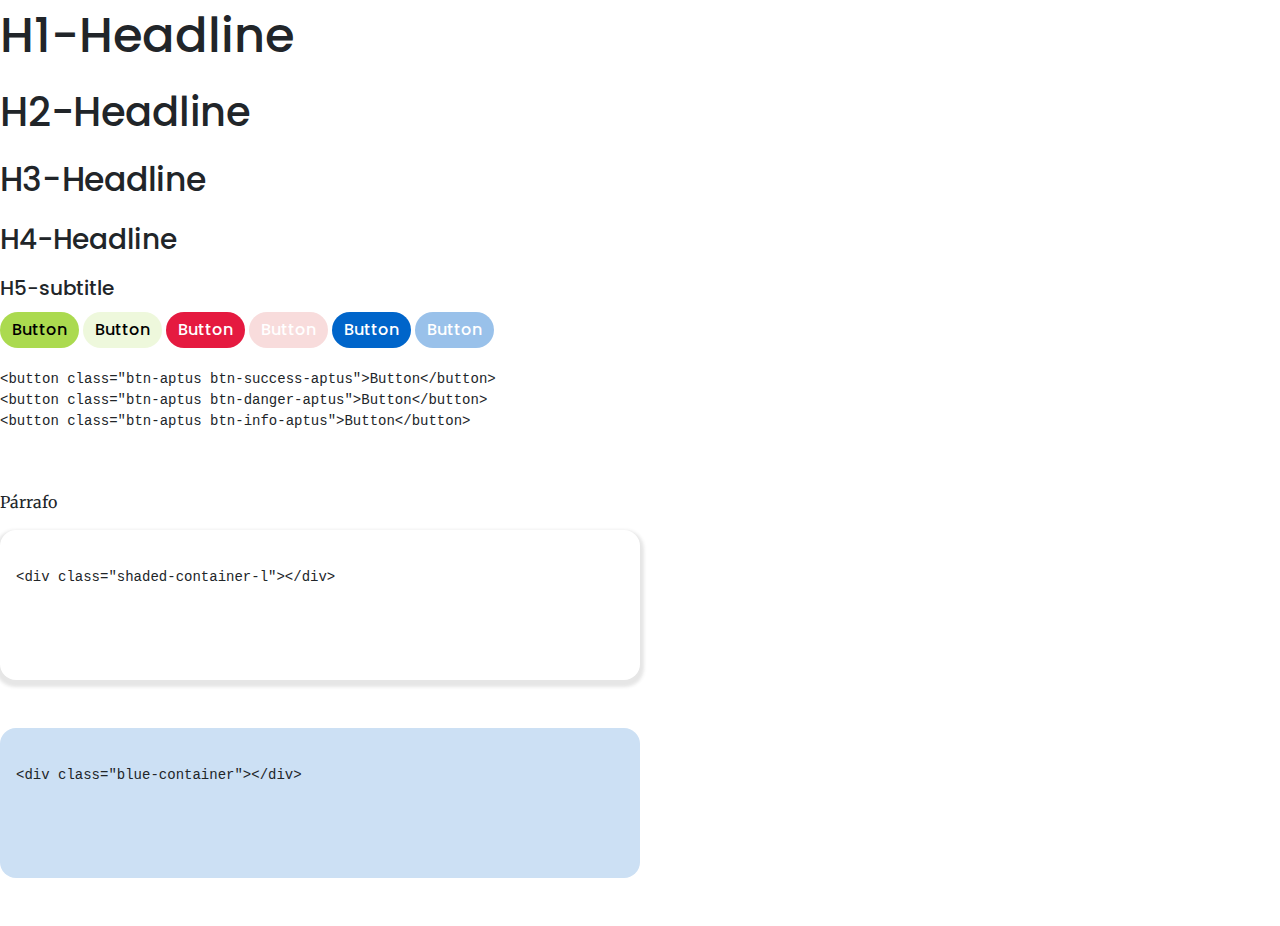
<file: examples.html>
<!DOCTYPE html>
<html lang="en">
<head>
    <meta charset="UTF-8">
    <script src="https://cdn.jsdelivr.net/npm/bootstrap@5.2.3/dist/js/bootstrap.min.js" crossorigin="anonymous"></script>
    <link href="https://cdn.jsdelivr.net/npm/bootstrap@5.2.3/dist/css/bootstrap.min.css" rel="stylesheet" crossorigin="anonymous">
    <link rel="stylesheet" href="css/v1/aptus.css">
    <link rel="stylesheet" href="css/v1/variables.css">
    <meta name="viewport" content="width=device-width, initial-scale=1">
    <title>Ejemplos</title>
</head>
<body class="body-general">
    <h1 class="h1-headline">H1-Headline</h1>
    <h2 class="h2-headline">H2-Headline</h2>
    <h3 class="h3-headline">H3-Headline</h3>
    <h4 class="h4-headline">H4-Headline</h4>
    <h5 class="h5-subtitle">H5-subtitle</h5>
    <button class="btn-aptus btn-success-aptus">Button</button>
    <button class="btn-aptus btn-success-aptus" disabled>Button</button>
    <button class="btn-aptus btn-danger-aptus">Button</button>
    <button class="btn-aptus btn-danger-aptus" disabled>Button</button>
    <button class="btn-aptus btn-info-aptus">Button</button>
    <button class="btn-aptus btn-info-aptus" disabled>Button</button>
    <pre>
<code>
&lt;button class="btn-aptus btn-success-aptus"&gt;Button&lt;/button&gt;
&lt;button class="btn-aptus btn-danger-aptus"&gt;Button&lt;/button&gt;
&lt;button class="btn-aptus btn-info-aptus"&gt;Button&lt;/button&gt;
</code>
    </pre>
    <p>Párrafo</p>
    <div class="mt-3 mb-5">
        <div class="shaded-container-l" style="width:50%;height:150px">
<pre>
<code>
&lt;div class="shaded-container-l"&gt;&lt;/div&gt;
</code>
</pre>
        </div>
    </div>
    <div class="mt-3 mb-5">
        <div class="blue-container" style="width:50%;height:150px">
            <pre>
<code>
&lt;div class="blue-container"&gt;&lt;/div&gt;
</code>
</pre>
        </div>
    </div>
</body>
</html>
</file>
<file: css/v1/aptus.css>
@import url('https://fonts.googleapis.com/css2?family=Poppins:ital,wght@0,100;0,200;0,300;0,400;0,500;0,600;0,700;0,800;0,900;1,100;1,200;1,300;1,400;1,500;1,600;1,700;1,800;1,900&display=swap');
@import url('https://fonts.googleapis.com/css2?family=Merriweather:ital,wght@0,300;0,400;0,700;0,900;1,300;1,400;1,700;1,900&display=swap');

:root {
    --primary-font-aptus: Poppins;
    --secondary-font-aptus: Merriweather;
}

.body-general {
    font-family: var(--secondary-font-aptus), sans-serif;
    font-size: 16px;
}

.h1-headline {
    font-family: var(--primary-font-aptus), sans-serif;
    font-size: 3rem;
    line-height: 4.5rem;
}

.h2-headline {
    font-family: var(--primary-font-aptus), sans-serif;
    font-size: 2.5rem;
    line-height: 4rem;
}

.h3-headline {
    font-family: var(--primary-font-aptus), sans-serif;
    font-size: 2.0625rem;
    line-height: 3.5rem;
}

.h4-headline {
    font-family: var(--primary-font-aptus), sans-serif;
    font-size: 1.75rem;
    line-height: 3rem;
}

.h5-subtitle {
    font-family: var(--primary-font-aptus), sans-serif;
    font-size: 1.25rem;
    line-height: 2rem;
}

.medium {
    font-size: 1.25rem;
    line-height: 2rem;
}

.p-body {
    font-family: var(--secondary-font-aptus), sans-serif;
    font-size: 1rem;
    line-height: 2rem;
}

.btn-aptus {
    border: none;
    border-radius: 3.5rem;
    padding: .375rem .75rem;
    font-size: 1rem;
    font-family: var(--primary-font-aptus), sans-serif;
    font-weight: 500;
    font-style: normal;
}

.btn-info-aptus {
    color: #FFFFFF;
    background-color: var(--primary-blue);
}

.btn-info-aptus:hover {
    background-color: var(--primary-blue-active);
}

.btn-info-aptus:disabled {
    background-color: var(--primary-blue-disabled);
}

.btn-success-aptus {
    color: #000000;
    background-color: var(--primary-green);
}

.btn-success-aptus:hover {
    background-color: var(--primary-green-active);
}

.btn-success-aptus:disabled {
    background-color: var(--primary-green-disabled);
}

.btn-danger-aptus {
    color: #FFFFFF;
    background-color: var(--accent-error);
}

.btn-danger-aptus:hover {
    background-color: var(--accent-error-active);
}

.btn-danger-aptus:disabled {
    background-color: var(--accent-error-disabled);
}

.section-padding {
    padding: 0.5rem;
}

.list-tooltip {
    list-style: none;
    padding: 0;
    margin: 0;
    text-align: left;
}

.shaded-container-l {
    background-color: white;
    border-radius: 1rem;
    box-shadow: 0 .2rem .2rem .2rem rgba(51, 51, 51, 0.12);
    padding: 1rem;
}

.blue-container {
    background-color: var(--primary-blue-background-10);
    border-radius: 1rem;
    padding: 1rem;
}

.subtitle {
    border-top: none;
    border-bottom: none;
    border-left: solid var(--primary-blue-background-10) .25rem;
    border-right: none;
}

.warning-icon-aptus {
    color: var(--accent-warning);
}

.chip-aptus {
    border: none;
    border-radius: 3.5rem;
    padding: .375rem .75rem;
    font-size: 1rem;
    font-family: var(--primary-font-aptus), sans-serif;
}

.chip-aptus-gray {
    background-color: var(--gray-aptus);
    color: black;
    width: max-content;

}
</file>
<file: css/v1/variables.css>
:root {

    --primary-blue: #0065ca;
    --primary-blue-active: #0051a2;
    --primary-blue-disabled: #99c1ea;

    --primary-blue-background-10: #cce0f4;

    --primary-green: #abda4f;
    --primary-green-active: #89ae3f;
    --primary-green-disabled: #eef8dc;

    --accent-error: #e51a40;
    --accent-error-active: #b40425;
    --accent-error-disabled: #f8dcdc;

    --gray-aptus: #e3e6e8;
}
</file>
